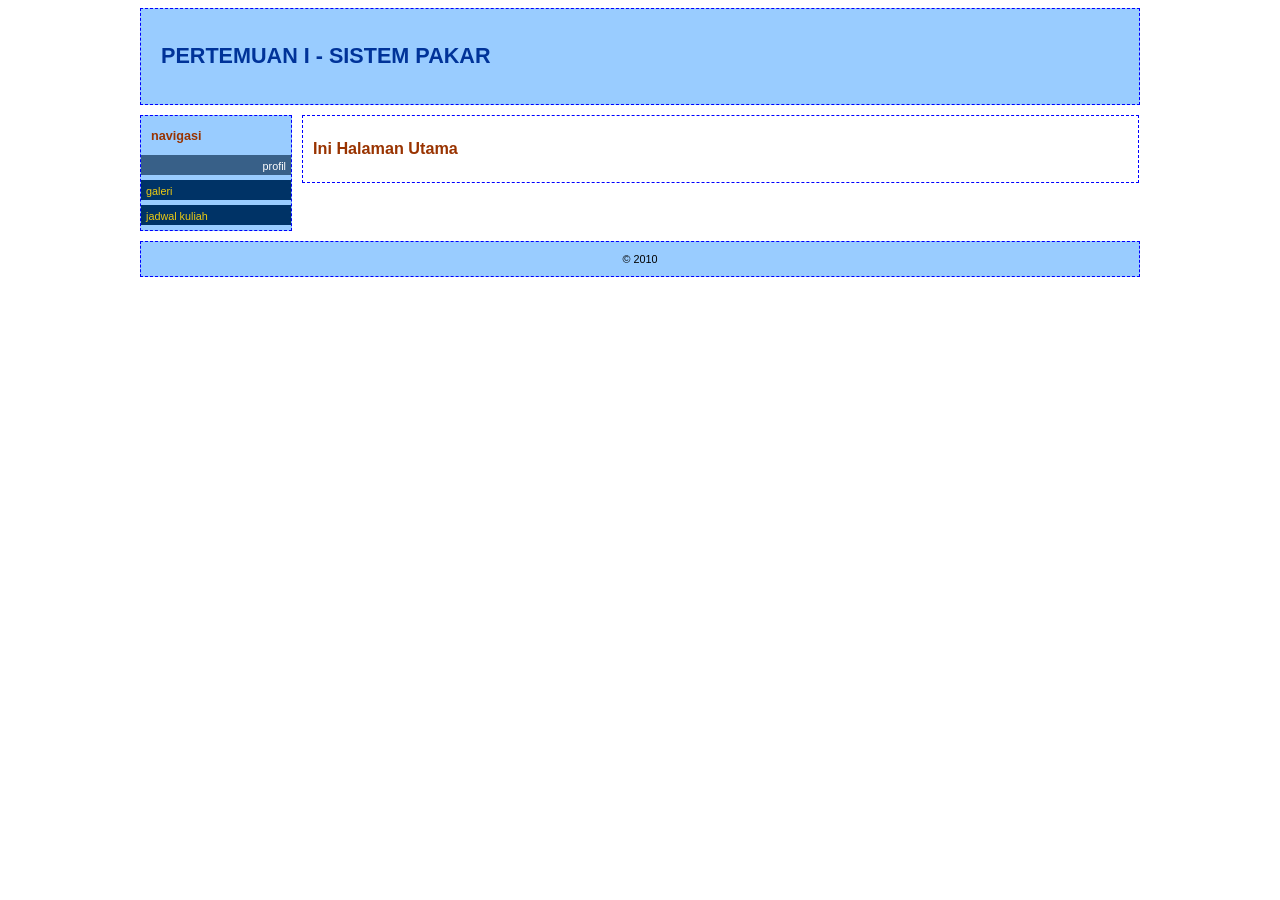
<file: index.html>
<!DOCTYPE html>
<html>
<head>
  <title>mywebsite</title>
  <link rel="stylesheet" type="text/css" href="style/style.css">
</head>
<body>
  <div id="container">
    <div id="header">
      <h1>PERTEMUAN I - SISTEM PAKAR</h1>
    </div>

    <div id="sidebar">
      <h3>navigasi</h3>
      <ul id="navmenu">
        <li><a href="index.html" class="selected">profil</a></li>
        <li><a href="konten/galeri.php">galeri</a></li>
        <li><a href="konten/jadwal.php">jadwal kuliah</a></li>
      </ul>
    </div>

    <div id="page">
      <h2>Ini Halaman Utama</h2>
    </div>

    <div id="clear"></div>

    <div id="footer">
      <p>&copy; 2010</p>
    </div>
  </div>
</body>
</html>
</file>
<file: style/style.css>
/* Default */
body {
    font-family: verdana, arial, helvetica, sans-serif;
    font-size: 12px;
  }
  
  

  /* pengaturan halaman */
  #container {
    width: 1000px;
    font-size: 90%;
    margin: 0 auto;
  }
  
  /* pengaturan header */
  #header {
    padding: 10px;
    height: 75px;
    border: #0000ff dashed 1px;
    background-color: #99ccff;
  }
  
  #header h1 {
    display: block;
    width: 815px;
    height: 110px;
    padding: 10px;
    color: #003399;
    font-family: "trebuchet ms", helvetica, arial, sans-serif;
  }
  /* pengaturan side panel */
  #sidebar {
    border: #0000ff dashed 1px;
    margin-top: 10px;
    width: 150px;
    float: left;
    background-color: #99ccff;
  }
  
  #sidebar h3 {
    color: #993300;
    padding-left: 10px;
    font-family: "trebuchet ms", helvetica, arial, sans-serif;
  }
  /* pengaturan menu navigasi */
  ul#navmenu {
    margin: 0;
    padding: 0;
    list-style-type: none;
  }
  
  ul#navmenu li {
    margin-bottom: 5px;
  }
  
  ul#navmenu a {
    display: block;
    width: auto;
    height: auto;
    background-color: #003366;
    padding: 5px 5px 3px;
    text-align: left;
    text-decoration: none;
    color: #eecc11;
    cursor: pointer;
  }
  
  ul#navmenu a:hover,
  ul#navmenu a:focus,
  ul#navmenu a:active {
    background-color: #333;
    color: #fff;
  }
  
  ul#navmenu a.selected,
  ul#navmenu a.selected:hover,
  ul#navmenu a.selected:focus,
  ul#navmenu a.selected:active {
    background-color: #386088;
    color: #fff;
  }
  
  ul#navmenu a.selected {
    text-align: right;
    cursor: default;
  }
  
  /* pengaturan content */
  
  #page {
    border: #0000ff dashed 1px;
    margin-top: 10px;
    margin-left: 10px;
    padding: 10px;
    width: 815px;
    float: left;
    position: relative;
  }
  
  #page h2 {
    color: #993300;
    font-family: "trebuchet ms", helvetica, arial, sans-serif;
  }
  
  img {
    border: none;
  }
  
  #clear {
    clear: both;
  }
  
  /* pengaturan footer */
  #footer {
    border: 1px dashed #0000ff;
    margin-top: 10px;
    text-align: center;
    background-color: #99ccff;
  }
  #buffer {
    display: flex;
    flex-wrap: nowrap;
  }

  table, th, td {
    border: 1px solid black;
    padding: 5px;
  }
</file>
